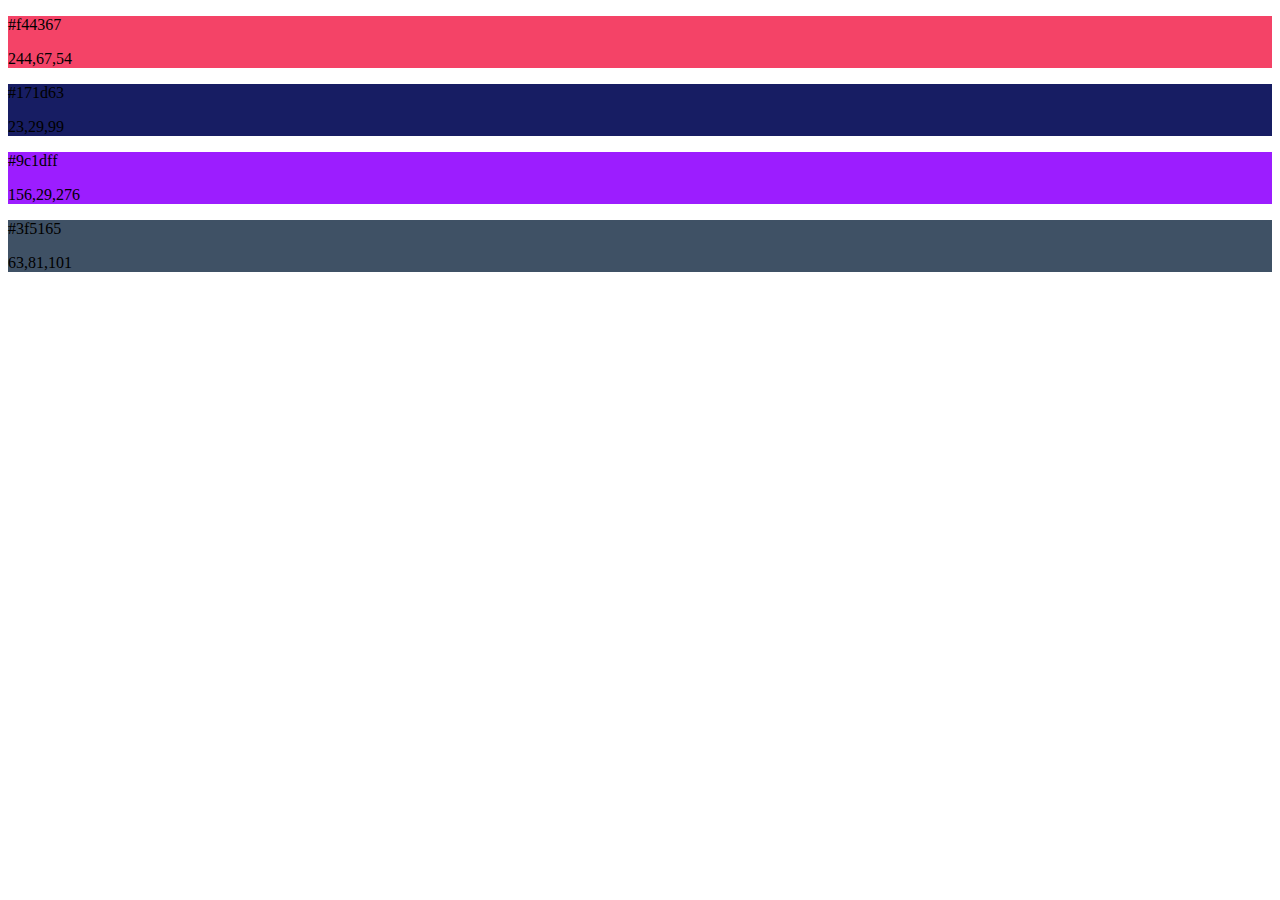
<file: colorBox/index.html>
<!DOCTYPE html>
<html lang="en">
<head>
    <meta charset="UTF-8">
    <meta name="viewport" content="width=device-width, initial-scale=1.0">
    <title>Document</title>
    
</head>
<body>
    
    <div class="palette js-palette">
    <script src="main.js"></script>
</body>
</html>
</file>
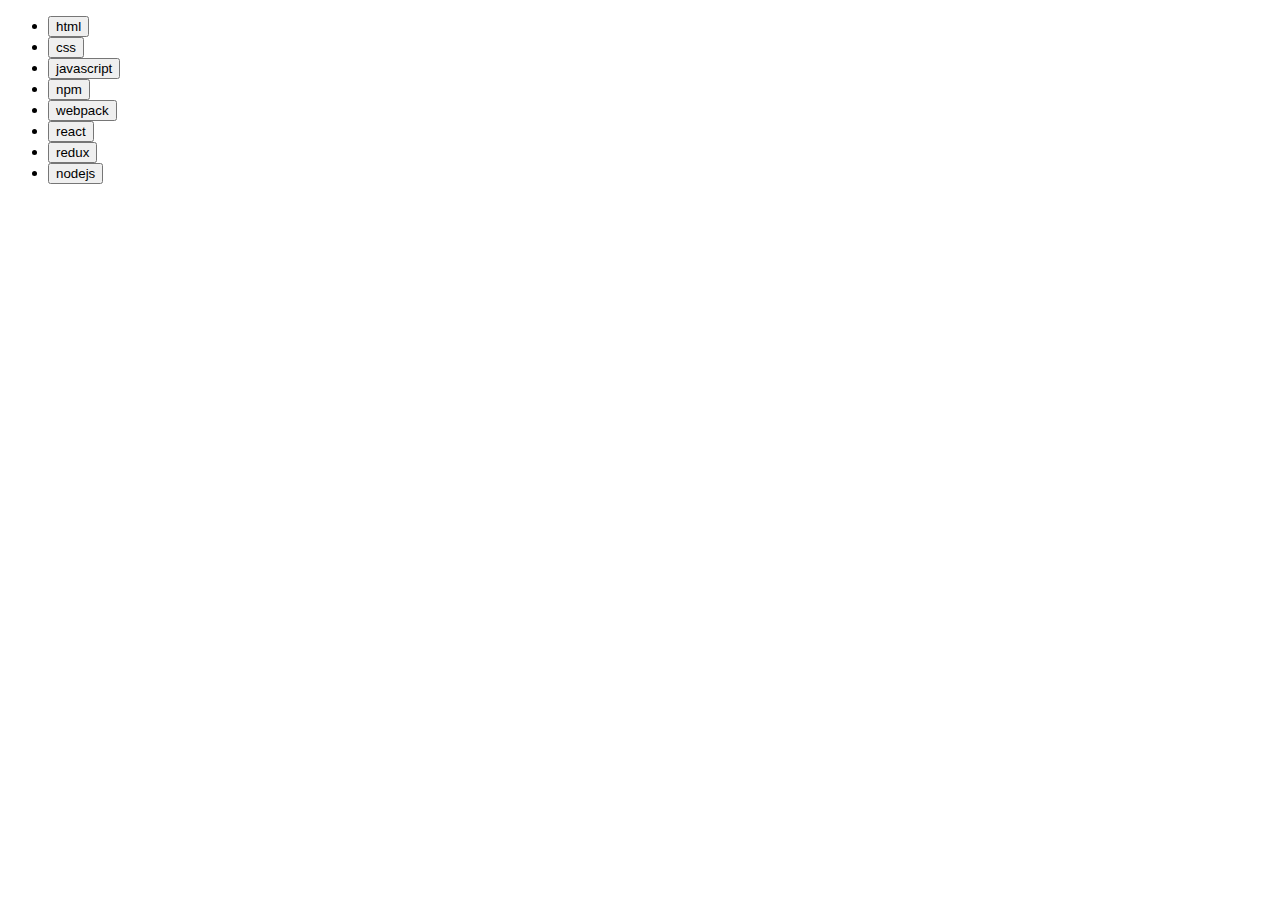
<file: deligate_7/index.html>
<!DOCTYPE html>
<html lang="en">
<head>
    <meta charset="UTF-8">
    <meta name="viewport" content="width=device-width, initial-scale=1.0">
    <link rel="stylesheet" href="style.css">
    <title>Document</title>
</head>
<body>
   <!-- <div class="container js-container">
    <button type="button">Button 1</button>
    <button type="button">Button 2</button>
    <button type="button">Button 3</button>
    <button type="button">Button 4</button>
    <button type="button">Button 5</button>
    <button type="button">Button 6</button>
    <button type="button">Button 7</button>
   </div> -->

   <ul class="tags js-tags">
    <li class="tags__item"><button class="tags__btn" data-value ="html">html</button></li>
    <li class="tags__item"><button class="tags__btn" data-value ="css">css</button></li>
    <li class="tags__item"><button class="tags__btn" data-value ="javascript">javascript</button></li>
    <li class="tags__item"><button class="tags__btn" data-value ="npm">npm</button></li>
    <li class="tags__item"><button class="tags__btn" data-value ="webpack">webpack</button></li>
    <li class="tags__item"><button class="tags__btn" data-value ="react">react</button></li>
    <li class="tags__item"><button class="tags__btn" data-value ="redux">redux</button></li>
    <li class="tags__item"><button class="tags__btn" data-value ="nodejs">nodejs</button></li>
   </ul>

      <script src="main.js"></script>
</body>
</html>
</file>
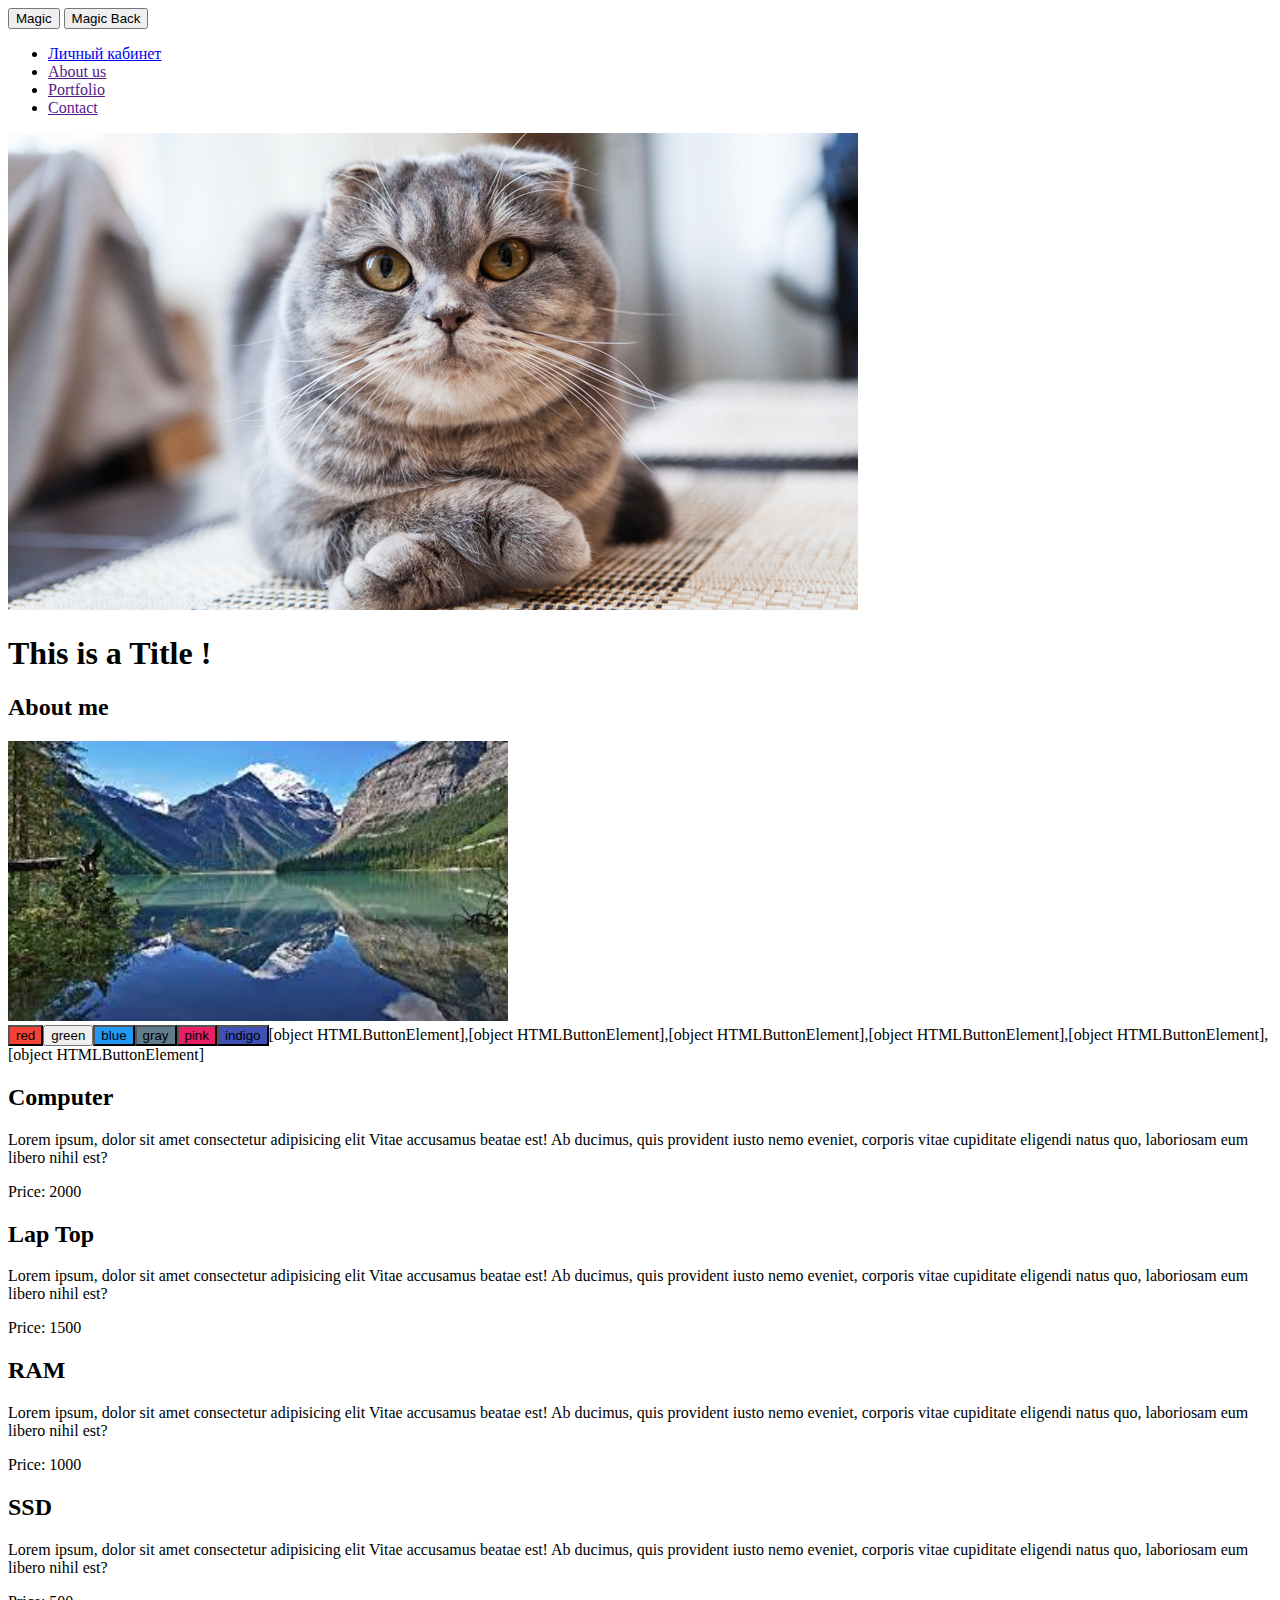
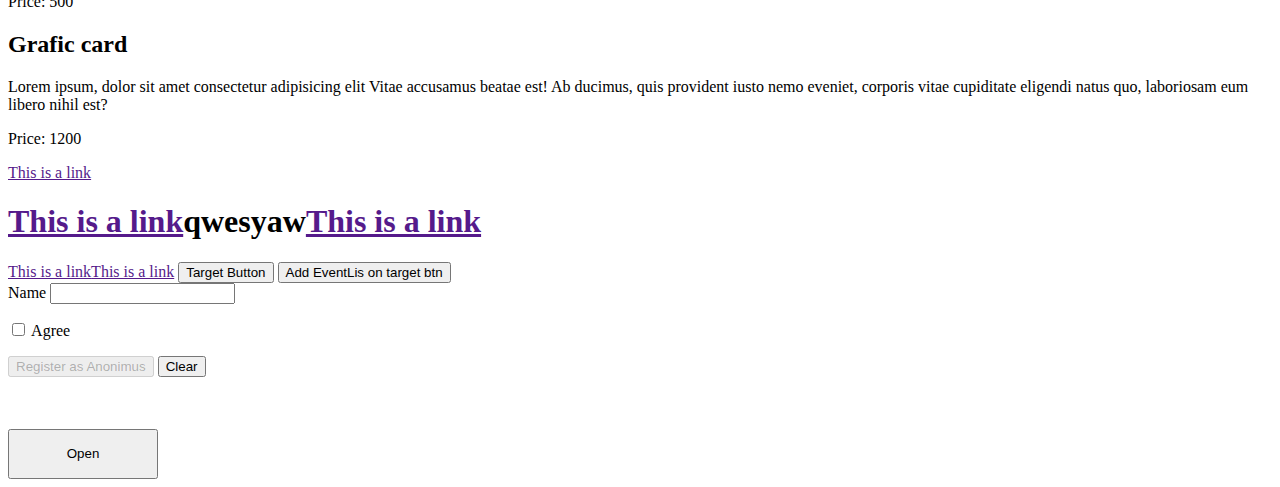
<file: dom_6/index.html>
<!DOCTYPE html>
<html lang="en">
<head>
    <meta charset="UTF-8">
    <meta http-equiv="X-UA-Compatible" content="IE=edge">
    <meta name="viewport" content="width=#, initial-scale=1.0">
    <link rel="stylesheet" href="./css/style.css">
    <title>Document</title>
</head>
<body >
    <h2 class="title">About me</h2>
    <button class="magicBtn_1">Magic</button>
    <button class="magicBtn_2">Magic Back</button>
  <ul class="site-nav">
    <li class="site-nav-item"><a href="" class="site-nav-link">About us</a></li>
    <li class="site-nav-item"><a href="" class="site-nav-link">Portfolio</a></li>
    <li class="site-nav-item"><a href="" class="site-nav-link">Contact</a></li>
  </ul> 

  <img src="./image/scot.jpg" alt="Old cat">

  



  <div class="hero">

  </div>


  <div class="js-color-picker"></div>


  <div class="js-products">

  </div>


<h1 class="new-title">Its my life <span>Love</span></h1>



<button class="js-target-btn">Target Button</button>
<button class="js-add-listener">Add EventLis on target btn</button>


<br>

<label for="">Name
  <input type="text" class="js-input"/>
</label>
<p>
  <label for="">
    <input type="checkbox" class="js-license"/>
    Agree
  </label>
</p>
<button type="submit" disabled class="js-button">
  Register as <span>Anonimus</span>
</button>


<button class="js-clear">Clear</button>
<p class="output js-output"></p>
<br>
<br>


 <!-- ---------------------FORM-------------------------- -->
 <button type="button"  class="button" data-action="open-modal">Open</button>
<div class="backdrop js-backdrop">
  <div class="modal">
<h2>Modal window</h2>
<p>
  Lorem ipsum dolor, sit amet consectetur adipisicing elit. Tempore saepe a nesciunt minus adipisci suscipit, quam neque ab officiis vel quas velit aspernatur eligendi, veniam beatae asperiores, illum eveniet nostrum.
</p>
<button type="button" class="button" data-action="close-modal">
  Close
</button>
  </div>
</div>
<!-- // ---------------------FORM-------------------------- -->


  <script src="./js/main.js" type="module"></script>
</body>
</html>
</file>
<file: deligate_7/style.css>
.container{
    display: flex;
    flex-wrap: wrap;
    outline: 2px solid tomato;
}

.container button:not(:last-child){
margin-right: 20px;
cursor: pointer;
}

.tags__btn--active{
    background-color: blue;
}
</file>
<file: dom_6/css/style.css>
body.show-modal .backdrop{
    opacity: 1;
    visibility: visible;
    pointer-events: initial;
}

body.show-modal .modal {
    transform: scale(1);
}

.backdrop{
    display: flex;
    justify-content: center;
    align-items: center;

    position: fixed;
    top: 0;
    bottom: 0;
    left: 0;
    right: 0;
    background-color: rgba(0,0,0,0.3);
    z-index:999;

    pointer-events: none;
    opacity: 0;
    visibility: hidden;
    transition: opacity 200ms ease-in-out, visibility 200ms easy ease-in-out;
}

.modal{
    padding: 24px;
    background-repeat: 4px;
    max-width: 640px;
    width: 100%;
    min-height: 320px;
    background-color: #fff ;
    transform: scale(1.1);
    transition: transform 200ms ease-in-out;
}

.button{
    display: inline-block;
    width: 150px;
    height: 50px;
}
</file>
